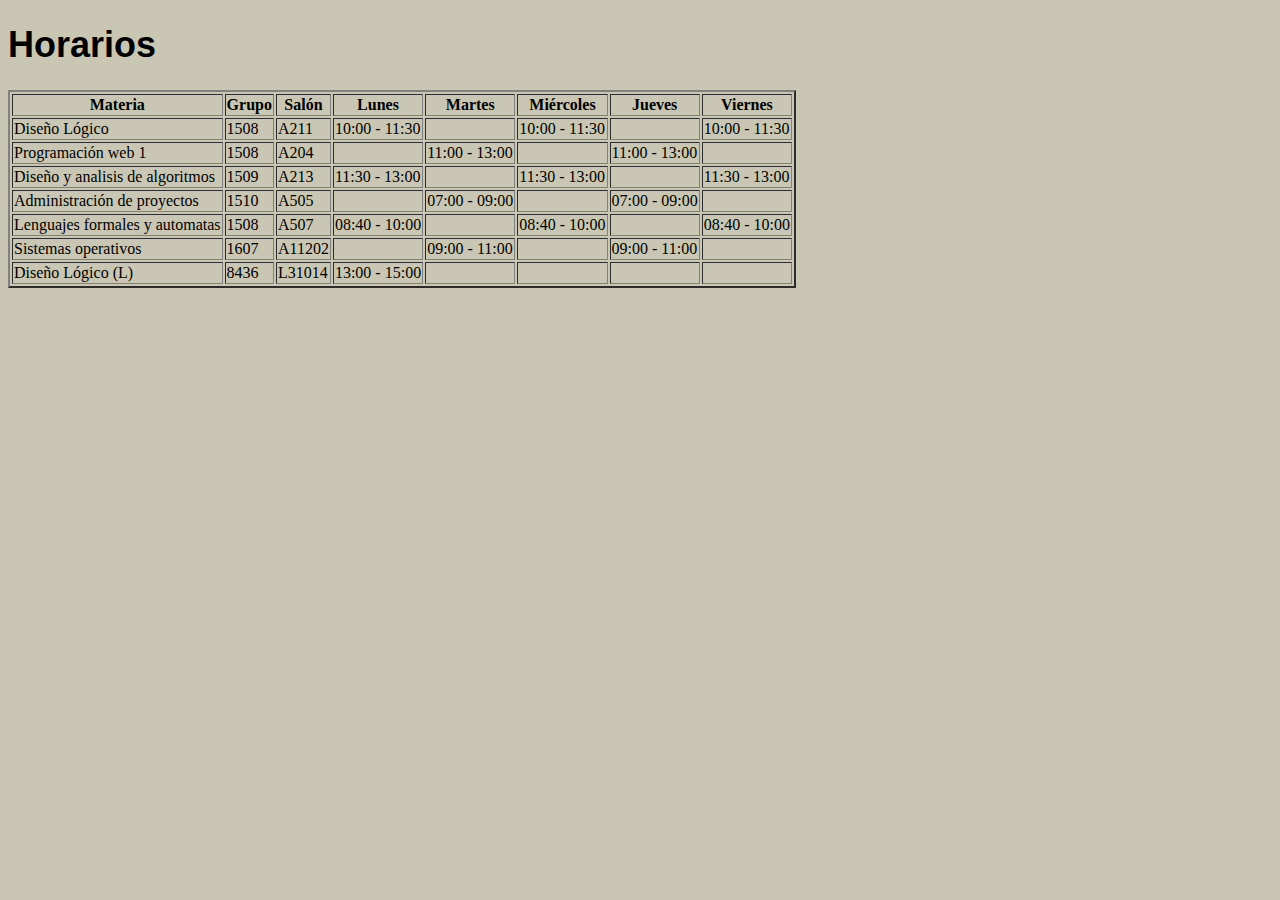
<file: Horarios/index.html>
<!DOCTYPE html>
<html lang="en">
<head>
    <meta charset="UTF-8">
    <meta name="viewport" content="width=device-width, initial-scale=1.0">
    <title>Tablas</title>
    <link rel="stylesheet" href="./estilo.css">
</head>
<body>
    <h1>Horarios</h1>
    <table border="2">
        <tr>
            <th>Materia</th>
            <th>Grupo</th>
            <th>Salón</th>
            <th>Lunes</th>
            <th>Martes</th>
            <th>Miércoles</th>
            <th>Jueves</th>
            <th>Viernes</th>
        </tr>
        <tr>
          <td>Diseño Lógico</td>
          <td>1508</td>
          <td>A211</td>
          <td>10:00 - 11:30</td>
          <td></td>
          <td>10:00 - 11:30</td>
          <td></td>
          <td>10:00 - 11:30</td>
        </tr>
           <tr>
          <td>Programación web 1</td>
          <td>1508</td>
          <td>A204</td>
          <td></td>
          <td>11:00 - 13:00</td>
          <td></td>
          <td>11:00 - 13:00</td>
          <td></td>
        </tr>
           <tr>
          <td>Diseño y analisis de algoritmos</td>
          <td>1509</td>
          <td>A213</td>
          <td>11:30 - 13:00</td>
          <td></td>
          <td>11:30 - 13:00</td>
          <td></td>
          <td>11:30 - 13:00</td>
        </tr>
         <tr>
          <td>Administración de proyectos</td>
          <td>1510</td>
          <td>A505</td>
          <td></td>
          <td>07:00 - 09:00</td>
          <td></td>
          <td>07:00 - 09:00</td>
          <td></td>
        </tr>
          <tr>
          <td>Lenguajes formales y automatas</td>
          <td>1508</td>
          <td>A507</td>
          <td>08:40 - 10:00</td>
          <td></td>
          <td>08:40 - 10:00</td>
          <td></td>
          <td>08:40 - 10:00</td>
        </tr>
        <tr>
          <td>Sistemas operativos</td>
          <td>1607</td>
          <td>A11202</td>
          <td></td>
          <td>09:00 - 11:00</td>
          <td></td>
          <td>09:00 - 11:00</td>
          <td></td>
        </tr>
        <tr>
          <td>Diseño Lógico (L)</td>
          <td>8436</td>
          <td>L31014</td>
          <td>13:00 - 15:00</td>
          <td></td>
          <td></td>
          <td></td>
          <td></td>
        </tr>
    </table>



</body>
</html>
</file>
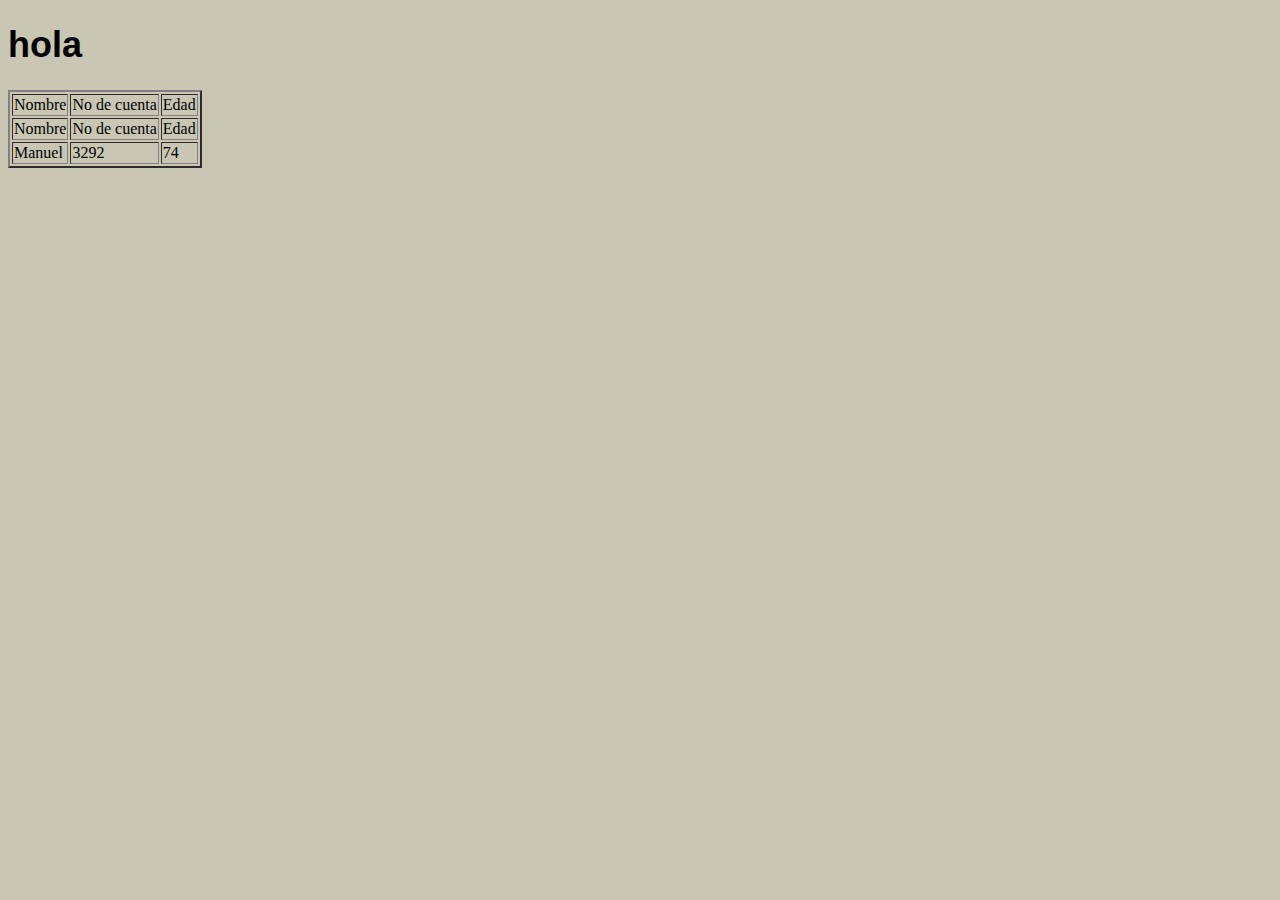
<file: Horarios/Pagina.html>
<!DOCTYPE html>
<html lang="en">
<head>
    <meta charset="UTF-8">
    <meta name="viewport" content="width=device-width, initial-scale=1.0">
    <title>Document</title>
 <link rel="stylesheet" href="./estilo.css">
</head>
<body>
    <h1>hola</h1>
    <table border="2">
         <tr>
            <td>Nombre</td>
            <td>No de cuenta</td>
            <td>Edad</td>
        </tr>
        <tr>
            <td>Nombre</td>
            <td>No de cuenta</td>
            <td>Edad</td>
        </tr>
        <tr>
            <td>Manuel</td>
            <td>3292</td>
            <td>74</td>
        </tr>
    </table>
</body>
</html>
</file>
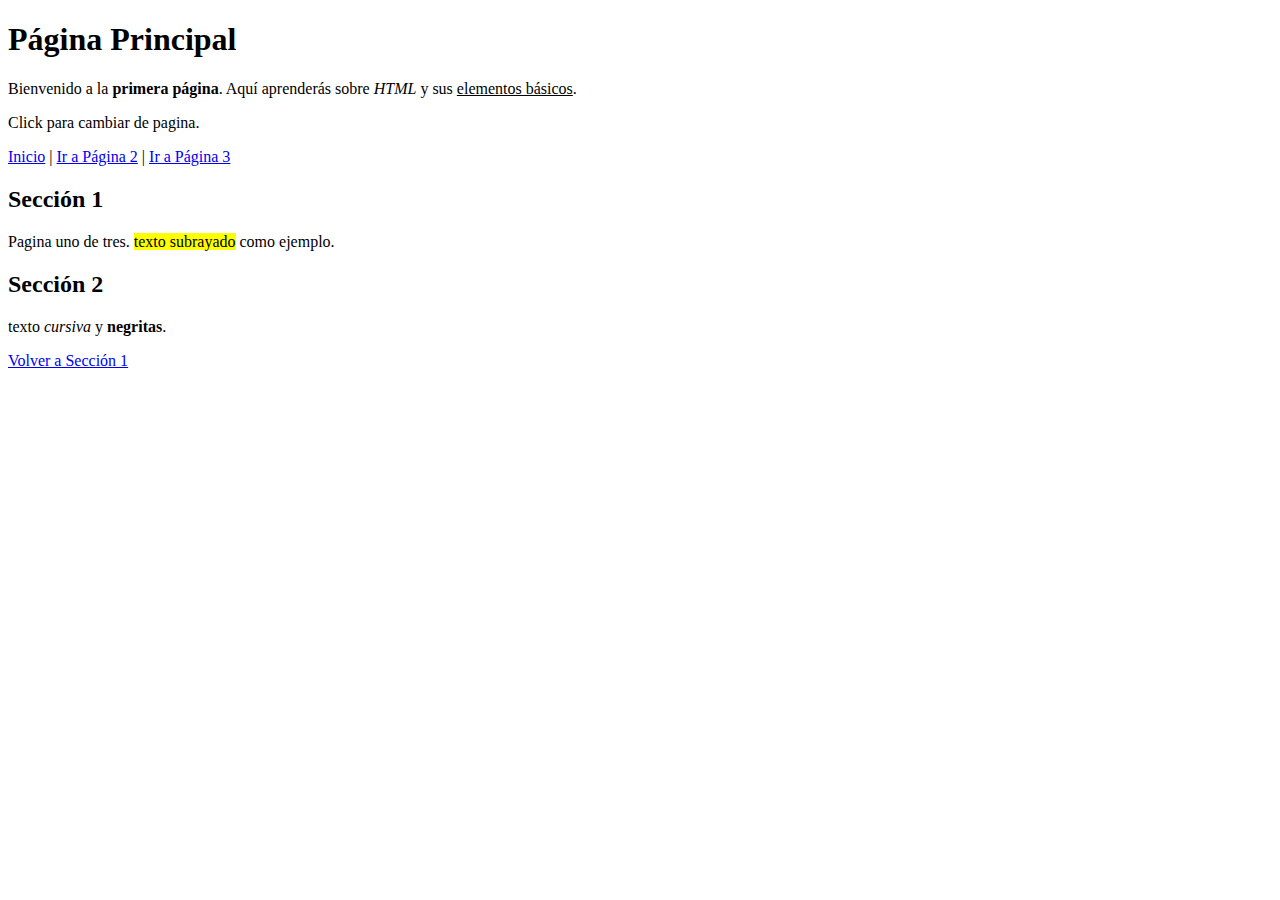
<file: web1_1508_26/26082025/pagina 1.html>
<!DOCTYPE html>
<html lang="es">
<head>
    <meta charset="UTF-8">
    <meta name="viewport" content="width=device-width, initial-scale=1.0">
    <link rel="shortcut icon" href="./media/img/xdxdxd.jpeg" type="image/x-icon">
    <title>Página 1 - Inicio</title>
</head>
<body>
    <section>
        <h1>Página Principal</h1>
        <p>Bienvenido a la <b>primera página</b>. Aquí aprenderás sobre <i>HTML</i> y sus <u>elementos básicos</u>.</p>
        <p>Click para cambiar de pagina.</p>
    </section>


    <nav>
        <a href="pagina 1.html">Inicio</a> |
        <a href="./pagina 2.html">Ir a Página 2</a> |
        <a href="./pagina 3.html">Ir a Página 3</a>
    </nav>

    <h2 id="parte1">Sección 1</h2>
    <p>Pagina uno de tres. <mark>texto subrayado</mark> como ejemplo.</p>

    <h2 id="parte2">Sección 2</h2>
    <p>texto <i>cursiva</i> y <b>negritas</b>.</p>

    <a href="#parte1">Volver a Sección 1</a>
</body>
</html>
</file>
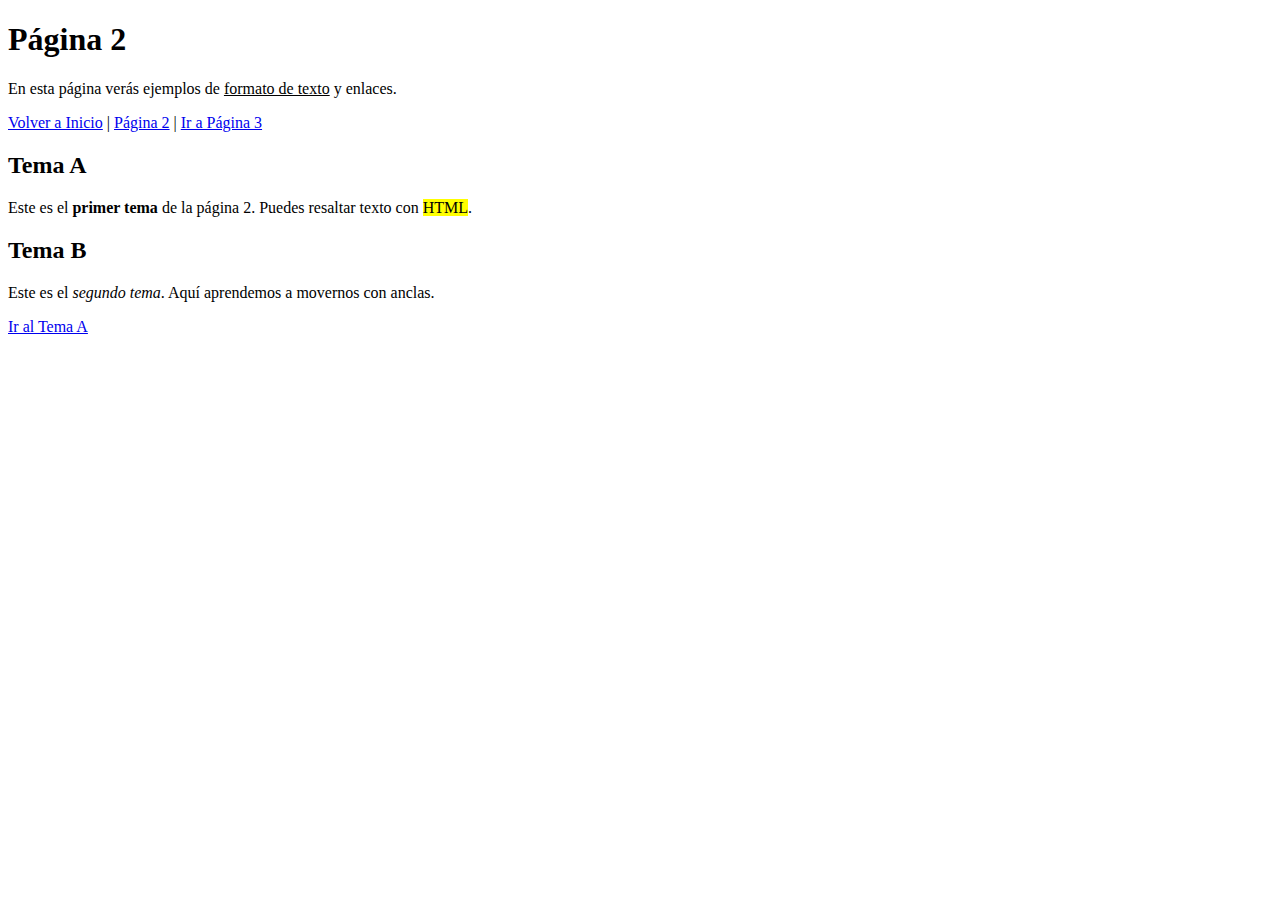
<file: web1_1508_26/26082025/pagina 2.html>
<!DOCTYPE html>
<html lang="es">
<head>
    <meta charset="UTF-8">
    <meta name="viewport" content="width=device-width, initial-scale=1.0">
    <link rel="shortcut icon" href="./media/img/Capture001.png" type="image/x-icon">
    <title>Página 2 - Contenido</title>
</head>
<body>
    <section>
        <h1>Página 2</h1>
        <p>En esta página verás ejemplos de <u>formato de texto</u> y enlaces.</p>
    </section>

    
    <nav>
        <a href="../260820251/pagina 1.html">Volver a Inicio</a> |
        <a href="pagina2.html">Página 2</a> |
        <a href="./pagina 3.html">Ir a Página 3</a>
    </nav>

    
    <h2 id="temaA">Tema A</h2>
    <p>Este es el <b>primer tema</b> de la página 2. Puedes resaltar texto con <mark>HTML</mark>.</p>

    <h2 id="temaB">Tema B</h2>
    <p>Este es el <i>segundo tema</i>. Aquí aprendemos a movernos con anclas.</p>

    <a href="#temaA">Ir al Tema A</a>
</body>
</html>
</file>
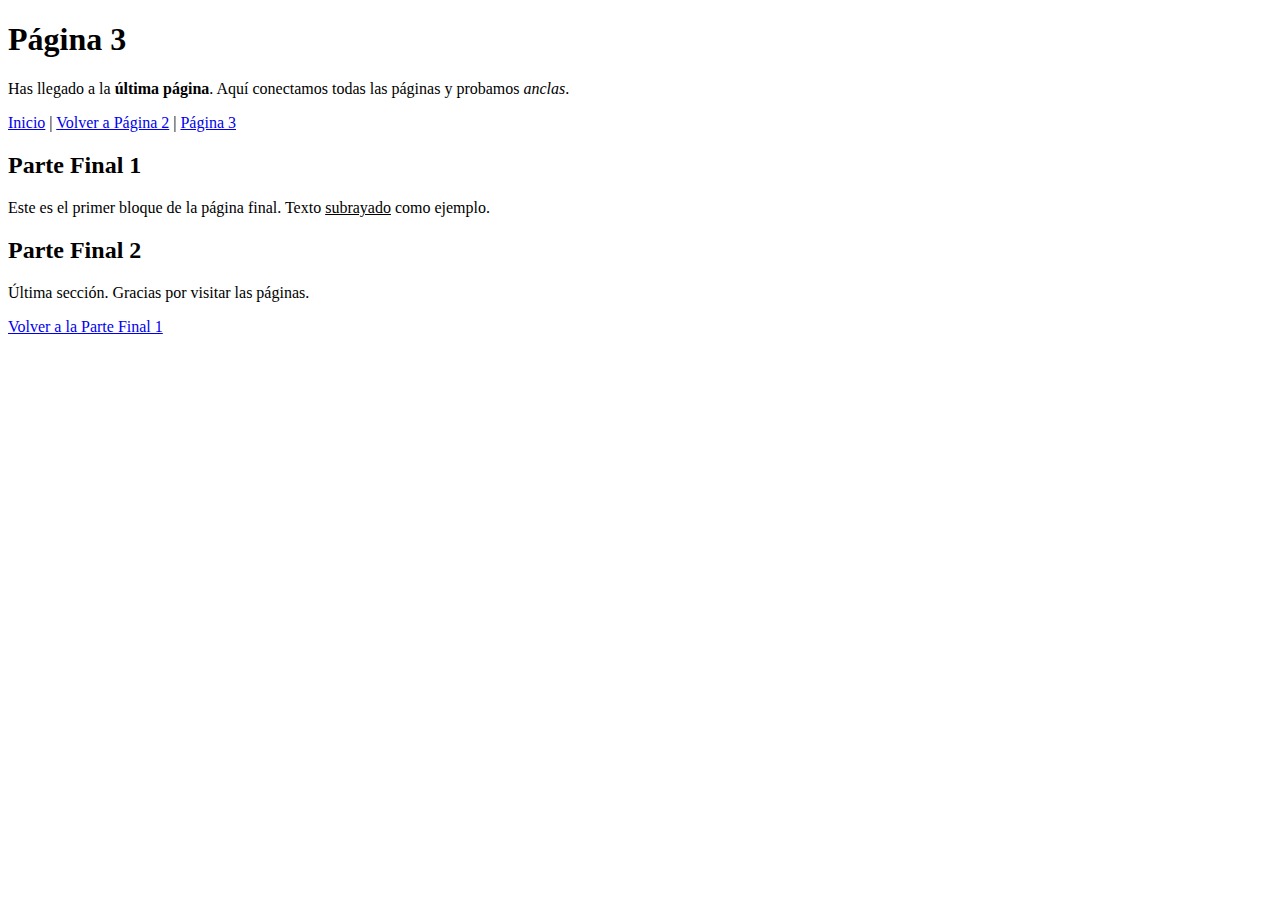
<file: web1_1508_26/26082025/pagina 3.html>
<!DOCTYPE html>
<html lang="es">
<head>
    <meta charset="UTF-8">
    <meta name="viewport" content="width=device-width, initial-scale=1.0">
    <link rel="shortcut icon" href="./media/img/fondo de pantalla.jpg" type="image/x-icon">
    <title>Página 3 - Final</title>
</head>
<body>
    <section>
        <h1>Página 3</h1>
        <p>Has llegado a la <b>última página</b>. Aquí conectamos todas las páginas y probamos <i>anclas</i>.</p>
    </section>


    <nav>
        <a href="../260820251/pagina 1.html">Inicio</a> |
        <a href="../260820251/pagina 2.html">Volver a Página 2</a> |
        <a href="pagina 3.html">Página 3</a>
    </nav>


    <h2 id="final1">Parte Final 1</h2>
    <p>Este es el primer bloque de la página final. Texto <u>subrayado</u> como ejemplo.</p>

    <h2 id="final2">Parte Final 2</h2>
    <p>Última sección. Gracias por visitar las páginas.</p>

    <a href="#final1">Volver a la Parte Final 1</a>
</body>
</html>
</file>
<file: Horarios/estilo.css>
body{
    background-color: rgb(201, 199, 180);
}
tr{
    transition: all 1s;
}
tr:hover{
    background-color: rgb(214, 94, 94);
}
h1{
    color: rgb(0, 0, 0);
    font-size: 36px;
    font-family: 'Trebuchet MS', 'Lucida Sans Unicode', 'Lucida Grande', 'Lucida Sans', Arial, sans-serif;
</file>
